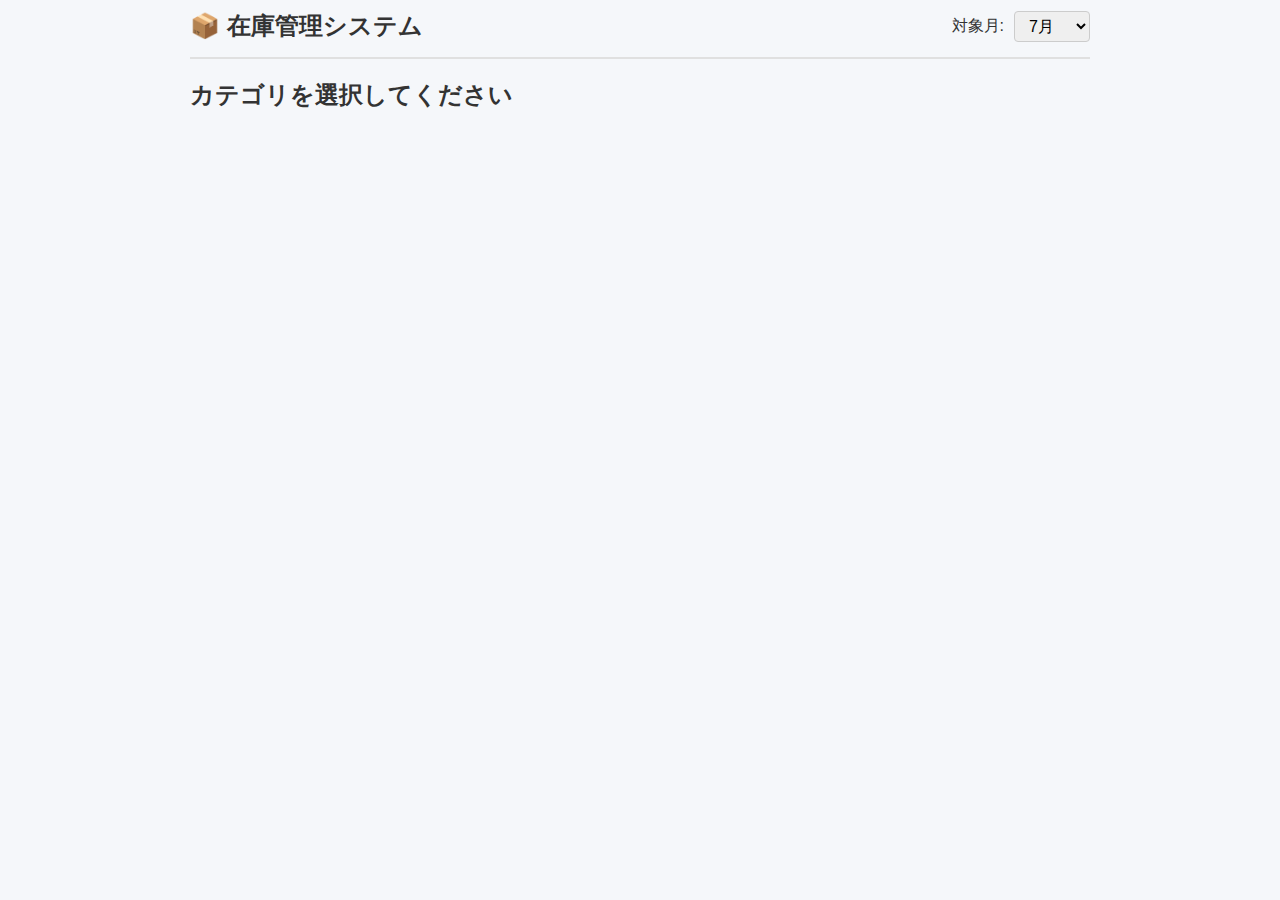
<file: index.html>
<!DOCTYPE html>
<html lang="ja">
<head>
    <meta charset="UTF-8">
    <meta name="viewport" content="width=device-width, initial-scale=1.0">
    <title>在庫管理システム</title>
    <link rel="icon" href="data:image/svg+xml,<svg xmlns=%22http://www.w3.org/2000/svg%22 viewBox=%220 0 100 100%22><text y=%22.9em%22 font-size=%2290%22>📦</text></svg>">
    <link rel="stylesheet" href="style.css">
    <style>
        /* ▼▼▼ ホーム画面（カテゴリカード）のデザイン ▼▼▼ */
        .category-grid {
            display: grid;
            grid-template-columns: repeat(auto-fill, minmax(160px, 1fr));
            gap: 10px;
            margin-top: 20px;
        }

        .category-card {
            background: white;
            padding: 20px;
            border-radius: 10px;
            box-shadow: 0 2px 4px rgba(0,0,0,0.05);
            text-align: center;
            cursor: pointer;
            transition: transform 0.2s, box-shadow 0.2s;
            border: 1px solid #eee;
        }

        .category-card:hover {
            transform: translateY(-5px);
            box-shadow: 0 8px 15px rgba(0,0,0,0.1);
            border-color: #4CAF50;
        }

        .category-card h3 { margin: 0 0 10px 0; color: #4CAF50; }
        .category-card .count { color: #666; font-size: 0.9rem; }
        .category-card .alert { color: #d8000c; font-weight: bold; font-size: 0.8rem; display: block; margin-top: 5px;}
    </style>
</head>
<body>

    <header>
        <div style="flex-grow: 1; overflow: hidden;">
            <h1 id="appTitle">📦 在庫管理システム</h1>
        </div>
        <div class="month-selector">
            <label>対象月: </label>
            <select id="monthSelect" onchange="changeMonth(this.value)"></select>
        </div>
    </header>

    <!-- ▼▼▼ 1ページ目：ホーム（カテゴリ一覧） ▼▼▼ -->
    <div id="home-page">
        <h2>カテゴリを選択してください</h2>
        <div id="categoryGrid" class="category-grid">
            <!-- JSでカードを生成 -->
        </div>
    </div>

    <script src="common.js"></script>
    <script>
        // データの取得を先行して開始（表示速度向上）
        const fetchPromise = API_URL ? fetch(API_URL).then(r => r.json()) : null;

        // ★カテゴリの表示順をここで指定します。例: ['備品', '消耗品', '機材']
        // この配列にないカテゴリは、末尾に五十音順で表示されます。
        const CATEGORY_ORDER = ['醤油', '味噌', '納豆','その他'];

        // 状態管理
        const state = {
            products: [],
            // セッションストレージから月を読み込む、なければ現在月
            currentMonth: getInitialMonth()
        };

        // --- 初期化 ---
        async function init() {
            setupMonthSelector('monthSelect', state.currentMonth);
            await loadData(); // データを取得
            renderCategoryGrid();
        }

        // --- 画面遷移ロジック ---
        
        // リスト画面を表示
        window.showCategory = (categoryName) => {
            // list.html へ遷移（カテゴリ名をパラメータで渡す）
            window.location.href = `list.html?category=${encodeURIComponent(categoryName)}`;
        };

        // --- 描画ロジック ---

        // 1. ホーム画面：カテゴリカードの描画
        function renderCategoryGrid() {
            const grid = document.getElementById('categoryGrid');
            grid.innerHTML = '';

            const fragment = document.createDocumentFragment(); // 描画高速化用

            // カテゴリごとに商品をグループ化
            const categoryGroups = state.products.reduce((groups, product) => {
                // カテゴリ名の前後の空白を削除して、意図しない不一致を防ぐ
                const cat = product.category.trim();
                if (!groups[cat]) groups[cat] = [];
                groups[cat].push(product);
                return groups;
            }, {});

            // カテゴリ名でソートして表示
            Object.keys(categoryGroups).sort((a, b) => {
                const indexA = CATEGORY_ORDER.indexOf(a);
                const indexB = CATEGORY_ORDER.indexOf(b);

                // 両方が定義にあれば、その順でソート
                if (indexA !== -1 && indexB !== -1) return indexA - indexB;
                // Aだけ定義にあれば、Aを先に
                if (indexA !== -1) return -1;
                // Bだけ定義にあれば、Bを先に
                if (indexB !== -1) return 1;
                // どちらも定義になければ、五十音順でソート
                return a.localeCompare(b, 'ja');
            }).forEach(cat => {
                const card = createCategoryCard(cat, categoryGroups[cat]);
                fragment.appendChild(card);
            });

            grid.appendChild(fragment); // まとめて追加
        }

        // カテゴリカードの生成
        function createCategoryCard(cat, items) {
            // 在庫不足のアイテムがあるかチェック
            const alerts = items.filter(p => isLowStock(p, state.currentMonth)).length;

            // カテゴリ内の最新更新日時を探す
            let lastUpdated = '---';
            const timestamps = items
                .map(p => p.lastUpdated)
                .filter(Boolean)
                .sort()
                .reverse();
            
            if (timestamps.length > 0) {
                lastUpdated = formatDateShort(timestamps[0]);
            }

            const card = document.createElement('div');
            card.className = 'category-card';
            card.onclick = () => showCategory(cat);
            
            card.innerHTML = `
                <h3>${cat}</h3>
                <div class="count">${items.length} 商品</div>
                ${alerts > 0 ? `<span class="alert">⚠️ ${alerts}件の在庫不足</span>` : '<span style="color:#4CAF50; font-size:0.8rem">✅ 正常</span>'}
                <div class="last-updated">最終更新: ${lastUpdated}</div>
            `;
            return card;
        }

        // --- API通信 ---
        async function loadData() {
            if (!API_URL) {
                alert('GASのAPI URLが設定されていません。HTMLファイル内の API_URL 変数を設定してください。');
                return;
            }
            try {
                // 読み込み中表示（簡易）
                document.getElementById('categoryGrid').innerHTML = '<p style="text-align:center;">データを読み込み中...</p>';
                
                // 先行して開始した通信の結果を待つ
                state.products = await fetchPromise;
            } catch (error) {
                console.error('データ取得エラー:', error);
                alert('データの読み込みに失敗しました。');
            }
        }

        // --- イベントハンドラ ---

        window.changeMonth = (val) => {
            state.currentMonth = parseInt(val, 10);
            sessionStorage.setItem('currentMonth', state.currentMonth); // 設定を保存
            renderCategoryGrid();
        };

        // 開始
        init();
    </script>
</body>
</html>
</file>
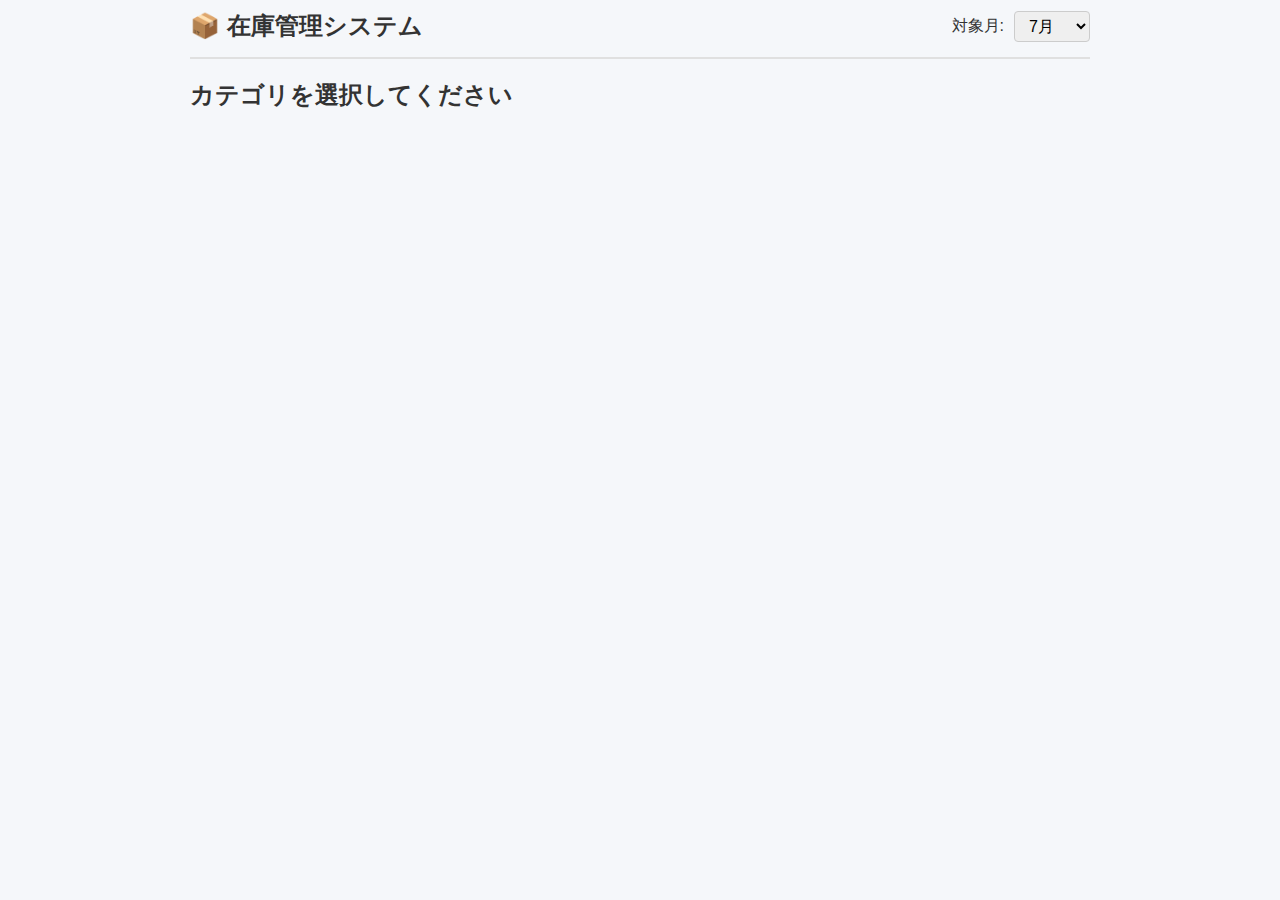
<file: list.html>
<!-- c:\Users\owner\Desktop\バイブコーディング\在庫管理表\list.html -->
<!DOCTYPE html>
<html lang="ja">
<head>
    <meta charset="UTF-8">
    <meta name="viewport" content="width=device-width, initial-scale=1.0">
    <title>在庫リスト</title>
    <link rel="stylesheet" href="style.css">
    <style>
        /* テーブル */
        table {
            width: 100%;
            border-collapse: collapse;
            background-color: #fff;
            box-shadow: 0 2px 5px rgba(0,0,0,0.1);
            border-radius: 8px;
            overflow: hidden;
        }

        th, td { padding: 12px 15px; text-align: left; border-bottom: 1px solid #ddd; vertical-align: middle; }
        th { background-color: #4CAF50; color: white; white-space: nowrap; }

        /* PC表示時の列調整 */
        @media (min-width: 601px) {
            th:nth-child(2), td:nth-child(2) {
                width: 200px;
                text-align: center;
            }
        }

        /* スマホ向け最適化（テーブル変形部分のみ） */
        @media (max-width: 600px) {
            thead { display: none; }
            
            tr {
                display: flex;
                flex-wrap: wrap;
                margin-bottom: 8px;
                border: 1px solid #ddd;
                border-radius: 8px;
                background: #fff;
                box-shadow: 0 2px 4px rgba(0,0,0,0.05);
            }
            
            td {
                display: flex;
                justify-content: space-between;
                align-items: baseline;
                padding: 4px 8px;
                border-bottom: 1px solid #eee;
                text-align: right;
            }
            
            td:last-child { border-bottom: none; }
            
            td:nth-of-type(1) {
                justify-content: flex-start;
                text-align: left;
                font-weight: bold;
                font-size: 1rem;
                padding: 8px;
                flex: 1;
                border-bottom: none;
                flex-direction: column;
                align-items: flex-start;
            }
            td:nth-of-type(2) {
                flex: 0 0 auto;
                border-bottom: none;
                padding: 8px;
            }
            td:nth-of-type(3) {
                flex-basis: 100%;
                padding: 0 8px 8px 8px;
                border-bottom: none;
            }
        }
    </style>
</head>
<body>

    <header>
        <a href="index.html" class="back-btn" style="margin-right: 5px; padding: 5px 10px;">↩</a>
        <div style="flex-grow: 1; overflow: hidden;">
            <div id="headerCategoryInfo" style="line-height: 1.2;">
                <div id="headerCategoryName" style="font-weight:bold; font-size:1rem; white-space: nowrap; overflow: hidden; text-overflow: ellipsis;">カテゴリ名</div>
                <div id="headerLastUpdated" style="font-size:0.75rem; color:#666;"></div>
            </div>
        </div>
        <div class="month-selector">
            <label>対象月: </label>
            <select id="monthSelect" onchange="changeMonth(this.value)"></select>
            <button id="saveBtn" class="save-btn" onclick="saveAllChanges()" disabled>保存する</button>
        </div>
    </header>

    <div id="toast" class="toast">保存しました</div>

    <div id="list-page">
        <table id="inventoryTable">
            <thead>
                <tr>
                    <th>商品名</th>
                    <th>在庫数 / 基準</th>
                    <th>備考</th>
                </tr>
            </thead>
            <tbody>
                <!-- JSで生成 -->
            </tbody>
        </table>
    </div>

    <script src="common.js"></script>
    <script>
        // データの取得を先行して開始（表示速度向上）
        const fetchPromise = API_URL ? fetch(API_URL).then(r => r.json()) : null;

        const state = {
            products: [],
            currentMonth: getInitialMonth(),
            currentCategory: '',
            modifiedProductIds: new Set()
        };

        async function init() {
            // URLパラメータからカテゴリを取得
            const urlParams = new URLSearchParams(window.location.search);
            state.currentCategory = urlParams.get('category');

            if (!state.currentCategory) {
                alert('カテゴリが指定されていません');
                window.location.href = 'index.html';
                return;
            }

            document.getElementById('headerCategoryName').textContent = state.currentCategory;
            setupMonthSelector('monthSelect', state.currentMonth);
            await loadData();
            renderTable();
        }

        async function loadData() {
            try {
                // 先行して開始した通信の結果を待つ
                state.products = await fetchPromise;
            } catch (error) {
                console.error('データ取得エラー:', error);
                alert('データの読み込みに失敗しました。');
            }
        }

        function renderTable() {
            const tbody = document.querySelector('#inventoryTable tbody');
            tbody.innerHTML = '';

            const fragment = document.createDocumentFragment(); // 描画高速化用

            const filteredProducts = state.products.filter(p => p.category === state.currentCategory);
            document.getElementById('headerLastUpdated').textContent = '';

            filteredProducts.forEach(product => {
                const threshold = getThreshold(product, state.currentMonth);
                const lowStock = isLowStock(product, state.currentMonth);

                const tr = document.createElement('tr');
                if (lowStock) tr.classList.add('low-stock');

                const lastUpdated = formatDateShort(product.lastUpdated);

                tr.innerHTML = `
                    <td>
                        <div>${product.name}</div>
                        <div style="font-size: 0.75rem; color: #999; font-weight: normal; margin-top: 2px;">更新: ${lastUpdated}</div>
                    </td>
                    <td>
                        <div style="display: flex; align-items: center; justify-content: center; gap: 5px;">
                            <input type="number" value="${product.stock}" min="0" oninput="updateStock(${product.id}, this)" onfocus="this.select()" onkeydown="handleEnterKey(event, this)">
                            <span style="color:#666; font-size:0.9rem;">/ ${threshold}</span>
                        </div>
                    </td>
                    <td>
                        <textarea rows="1" placeholder="備考" onchange="updateRemarks(${product.id}, this.value)" oninput="autoResize(this)">${product.remarks}</textarea>
                    </td>
                `;
                fragment.appendChild(tr);
            });

            tbody.appendChild(fragment); // まとめて追加
        }

        function autoResize(textarea) {
            textarea.style.height = 'auto';
            textarea.style.height = textarea.scrollHeight + 'px';
        }

        window.changeMonth = (val) => {
            state.currentMonth = parseInt(val, 10);
            sessionStorage.setItem('currentMonth', state.currentMonth); // 設定を保存
            renderTable();
        };

        window.updateStock = (id, inputElement) => {
            const newValue = inputElement.value;
            const product = state.products.find(p => p.id === id);
            if (product) {
                product.stock = parseInt(newValue, 10);
                if (isNaN(product.stock)) product.stock = 0;

                const lowStock = isLowStock(product, state.currentMonth);
                const tr = inputElement.closest('tr');
                if (tr) {
                    lowStock ? tr.classList.add('low-stock') : tr.classList.remove('low-stock');
                }
                markAsModified(id);
            }
        };

        window.updateRemarks = (id, newText) => {
            const product = state.products.find(p => p.id === id);
            if (product) {
                product.remarks = newText;
                markAsModified(id);
            }
        };

        function handleEnterKey(event, currentInput) {
            if (event.key === 'Enter' || event.key === 'ArrowDown') {
                event.preventDefault();
                const currentRow = currentInput.closest('tr');
                const nextRow = currentRow.nextElementSibling;
                if (nextRow) {
                    const nextInput = nextRow.querySelector('input[type="number"]');
                    if (nextInput) {
                        nextInput.focus();
                        nextInput.select();
                    }
                } else {
                    currentInput.blur(); // 最後の行の場合はフォーカスを外す
                }
            } else if (event.key === 'ArrowUp') {
                event.preventDefault();
                const currentRow = currentInput.closest('tr');
                const prevRow = currentRow.previousElementSibling;
                if (prevRow) {
                    const prevInput = prevRow.querySelector('input[type="number"]');
                    if (prevInput) {
                        prevInput.focus();
                        prevInput.select();
                    }
                }
            }
        }

        function markAsModified(id) {
            state.modifiedProductIds.add(id);
            const btn = document.getElementById('saveBtn');
            btn.disabled = false;
            btn.textContent = `保存する (${state.modifiedProductIds.size})`;
        }

        window.saveAllChanges = async () => {
            const btn = document.getElementById('saveBtn');
            if (state.modifiedProductIds.size === 0) return;

            btn.disabled = true;
            btn.textContent = '保存中...';

            try {
                const updates = [];
                state.modifiedProductIds.forEach(id => {
                    const p = state.products.find(prod => prod.id === id);
                    if (p) {
                        updates.push({ id: p.id, stock: p.stock, remarks: p.remarks });
                    }
                });

                await postData(updates);

                await loadData();
                state.modifiedProductIds.clear();
                btn.textContent = '保存する';
                showToast('保存しました');
            } catch (e) {
                console.error(e);
                alert('保存中にエラーが発生しました');
                btn.disabled = false;
                btn.textContent = `保存する (${state.modifiedProductIds.size})`;
            }
        };

        function showToast(message) {
            const toast = document.getElementById('toast');
            toast.textContent = message;
            toast.classList.add('show');
            setTimeout(() => { toast.classList.remove('show'); }, 3000);
        }

        window.addEventListener('beforeunload', (e) => {
            if (state.modifiedProductIds.size > 0) {
                e.preventDefault();
                e.returnValue = '';
            }
        });

        init();
    </script>
</body>
</html>
</file>
<file: style.css>
body {
    font-family: "Helvetica Neue", Arial, "Hiragino Kaku Gothic ProN", "Hiragino Sans", Meiryo, sans-serif;
    max-width: 900px;
    margin: 0 auto;
    padding: 10px;
    background-color: #f5f7fa;
    color: #333;
}

/* ヘッダーエリア */
header {
    display: flex;
    justify-content: space-between;
    align-items: center;
    margin-bottom: 20px;
    padding-bottom: 15px;
    border-bottom: 2px solid #e0e0e0;
    position: sticky;
    top: 0;
    z-index: 1000;
    background-color: #f5f7fa;
}

h1 { margin: 0; font-size: 1.5rem; }

/* 戻るボタン */
.back-btn {
    background-color: #666;
    color: white;
    border: none;
    padding: 8px 16px;
    border-radius: 4px;
    cursor: pointer;
    font-size: 0.9rem;
    text-decoration: none;
    display: inline-block;
}
.back-btn:hover { background-color: #444; }

/* 月選択 */
.month-selector {
    display: flex;
    align-items: center;
    gap: 10px;
}
.month-selector select {
    padding: 5px 10px;
    font-size: 1rem;
    border-radius: 4px;
    border: 1px solid #ccc;
}

/* 入力フォーム共通 */
input[type="number"] { padding: 5px; width: 60px; border: 1px solid #ccc; border-radius: 4px; text-align: right; }
textarea { width: 100%; padding: 5px; border: 1px solid #ccc; border-radius: 4px; resize: vertical; box-sizing: border-box; font-size: 0.9rem;}

/* 在庫不足・保存ボタン・トースト */
.low-stock { background-color: #ffe6e6; color: #d8000c; }
.low-stock input, .low-stock textarea { border-color: #d8000c; background-color: #fff0f0; }

.save-btn {
    background-color: #2196F3;
    color: white;
    border: none;
    padding: 10px 20px;
    border-radius: 4px;
    font-size: 1rem;
    cursor: pointer;
    transition: background-color 0.3s;
}
.save-btn:disabled {
    background-color: #ccc;
    cursor: not-allowed;
}
.save-btn:hover:not(:disabled) {
    background-color: #0b7dda;
}

.toast {
    visibility: hidden;
    min-width: 250px;
    background-color: #333;
    color: #fff;
    text-align: center;
    border-radius: 4px;
    padding: 16px;
    position: fixed;
    z-index: 2000;
    left: 50%;
    transform: translateX(-50%);
    top: 30px;
    opacity: 0;
    transition: opacity 0.5s, top 0.5s, visibility 0.5s;
}
.toast.show {
    visibility: visible;
    opacity: 1;
}

/* スマホ向け共通最適化 */
@media (max-width: 600px) {
    header {
        flex-direction: row;
        flex-wrap: nowrap;
        gap: 8px;
        padding: 10px 5px;
    }
    
    h1 { font-size: 1.2rem; }

    .month-selector {
        justify-content: flex-end;
        flex-grow: 1;
    }
    
    .month-selector select {
        width: auto;
        margin: 0 5px;
    }
    
    input[type="number"], textarea {
        font-size: 16px;
    }
}
</file>
